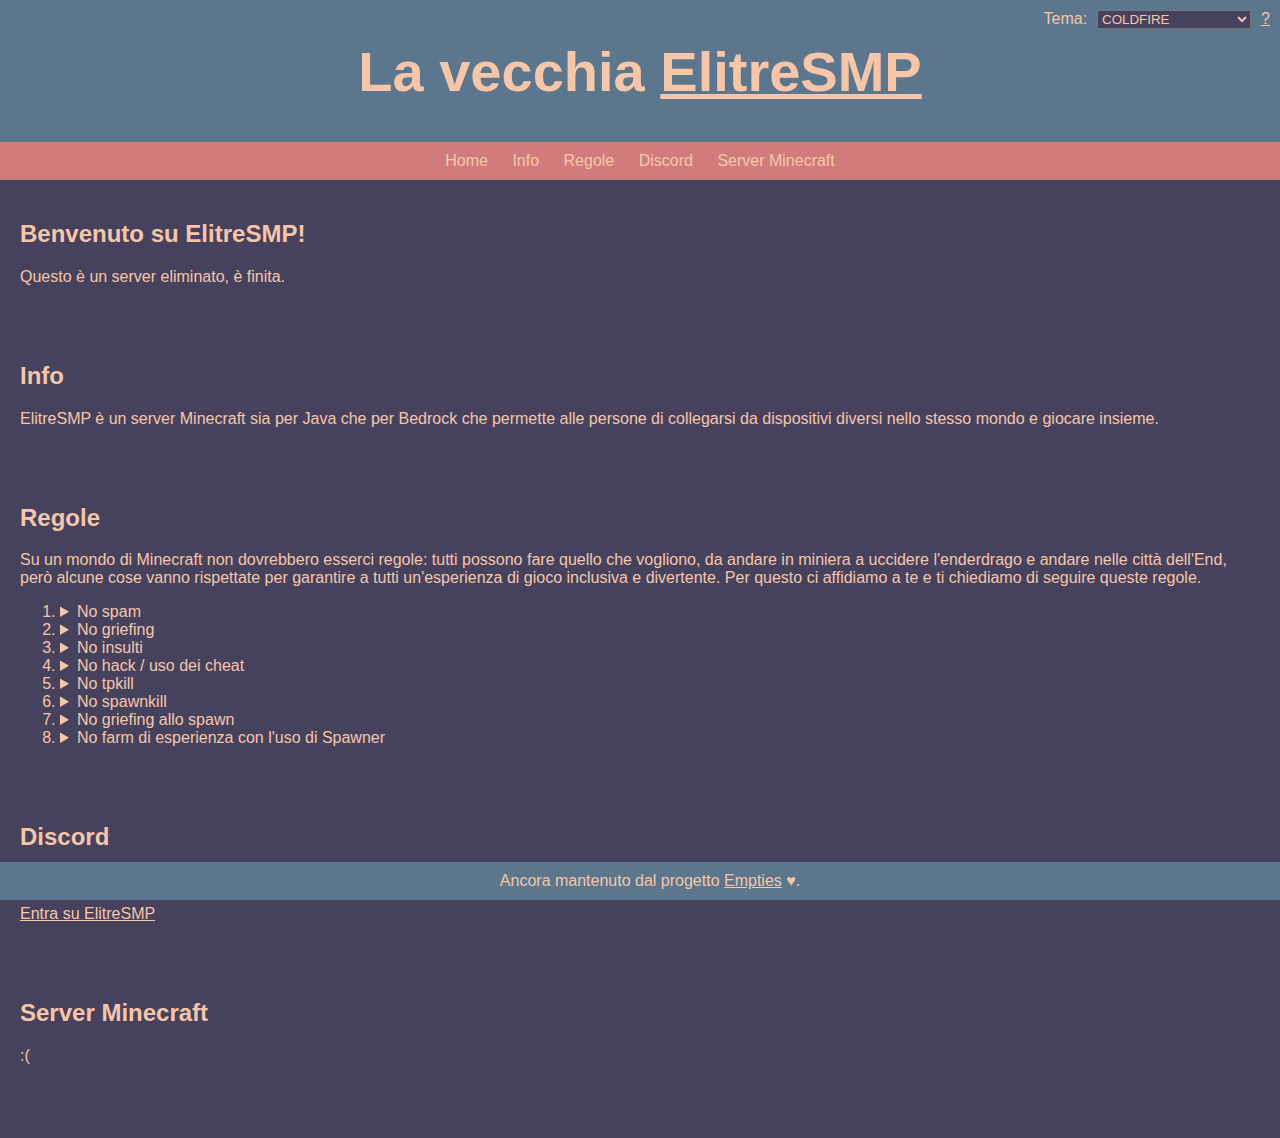
<file: index.html>
<!DOCTYPE html>
<html lang="it" translate="no">
    <head>
        <meta charset="UTF-8">
        <meta name="viewport" content="width=device-width, initial-scale=1.0">
        <!--GOOGLE ADSENSE PART-->
        <meta name="google-adsense-account" content="ca-pub-5863086781668651">
        <script async src="https://pagead2.googlesyndication.com/pagead/js/adsbygoogle.js?client=ca-pub-5863086781668651" crossorigin="anonymous"></script>
        <script async src="https://fundingchoicesmessages.google.com/i/pub-5863086781668651?ers=1" nonce="5CWX3vlUNX9CR1n-uIf3Jw"></script><script nonce="5CWX3vlUNX9CR1n-uIf3Jw">(function() {function signalGooglefcPresent() {if (!window.frames['googlefcPresent']) {if (document.body) {const iframe = document.createElement('iframe'); iframe.style = 'width: 0; height: 0; border: none; z-index: -1000; left: -1000px; top: -1000px;'; iframe.style.display = 'none'; iframe.name = 'googlefcPresent'; document.body.appendChild(iframe);} else {setTimeout(signalGooglefcPresent, 0);}}}signalGooglefcPresent();})();</script>
        <script>
            (function(){'use strict';function aa(a){var b=0;return function(){return b<a.length?{done:!1,value:a[b++]}:{done:!0}}}var ba="function"==typeof Object.defineProperties?Object.defineProperty:function(a,b,c){if(a==Array.prototype||a==Object.prototype)return a;a[b]=c.value;return a};
            function ea(a){a=["object"==typeof globalThis&&globalThis,a,"object"==typeof window&&window,"object"==typeof self&&self,"object"==typeof global&&global];for(var b=0;b<a.length;++b){var c=a[b];if(c&&c.Math==Math)return c}throw Error("Cannot find global object");}var fa=ea(this);function ha(a,b){if(b)a:{var c=fa;a=a.split(".");for(var d=0;d<a.length-1;d++){var e=a[d];if(!(e in c))break a;c=c[e]}a=a[a.length-1];d=c[a];b=b(d);b!=d&&null!=b&&ba(c,a,{configurable:!0,writable:!0,value:b})}}
            var ia="function"==typeof Object.create?Object.create:function(a){function b(){}b.prototype=a;return new b},l;if("function"==typeof Object.setPrototypeOf)l=Object.setPrototypeOf;else{var m;a:{var ja={a:!0},ka={};try{ka.__proto__=ja;m=ka.a;break a}catch(a){}m=!1}l=m?function(a,b){a.__proto__=b;if(a.__proto__!==b)throw new TypeError(a+" is not extensible");return a}:null}var la=l;
            function n(a,b){a.prototype=ia(b.prototype);a.prototype.constructor=a;if(la)la(a,b);else for(var c in b)if("prototype"!=c)if(Object.defineProperties){var d=Object.getOwnPropertyDescriptor(b,c);d&&Object.defineProperty(a,c,d)}else a[c]=b[c];a.A=b.prototype}function ma(){for(var a=Number(this),b=[],c=a;c<arguments.length;c++)b[c-a]=arguments[c];return b}
            var na="function"==typeof Object.assign?Object.assign:function(a,b){for(var c=1;c<arguments.length;c++){var d=arguments[c];if(d)for(var e in d)Object.prototype.hasOwnProperty.call(d,e)&&(a[e]=d[e])}return a};ha("Object.assign",function(a){return a||na});/*
            
             Copyright The Closure Library Authors.
             SPDX-License-Identifier: Apache-2.0
            */
            var p=this||self;function q(a){return a};var t,u;a:{for(var oa=["CLOSURE_FLAGS"],v=p,x=0;x<oa.length;x++)if(v=v[oa[x]],null==v){u=null;break a}u=v}var pa=u&&u[610401301];t=null!=pa?pa:!1;var z,qa=p.navigator;z=qa?qa.userAgentData||null:null;function A(a){return t?z?z.brands.some(function(b){return(b=b.brand)&&-1!=b.indexOf(a)}):!1:!1}function B(a){var b;a:{if(b=p.navigator)if(b=b.userAgent)break a;b=""}return-1!=b.indexOf(a)};function C(){return t?!!z&&0<z.brands.length:!1}function D(){return C()?A("Chromium"):(B("Chrome")||B("CriOS"))&&!(C()?0:B("Edge"))||B("Silk")};var ra=C()?!1:B("Trident")||B("MSIE");!B("Android")||D();D();B("Safari")&&(D()||(C()?0:B("Coast"))||(C()?0:B("Opera"))||(C()?0:B("Edge"))||(C()?A("Microsoft Edge"):B("Edg/"))||C()&&A("Opera"));var sa={},E=null;var ta="undefined"!==typeof Uint8Array,ua=!ra&&"function"===typeof btoa;var F="function"===typeof Symbol&&"symbol"===typeof Symbol()?Symbol():void 0,G=F?function(a,b){a[F]|=b}:function(a,b){void 0!==a.g?a.g|=b:Object.defineProperties(a,{g:{value:b,configurable:!0,writable:!0,enumerable:!1}})};function va(a){var b=H(a);1!==(b&1)&&(Object.isFrozen(a)&&(a=Array.prototype.slice.call(a)),I(a,b|1))}
            var H=F?function(a){return a[F]|0}:function(a){return a.g|0},J=F?function(a){return a[F]}:function(a){return a.g},I=F?function(a,b){a[F]=b}:function(a,b){void 0!==a.g?a.g=b:Object.defineProperties(a,{g:{value:b,configurable:!0,writable:!0,enumerable:!1}})};function wa(){var a=[];G(a,1);return a}function xa(a,b){I(b,(a|0)&-99)}function K(a,b){I(b,(a|34)&-73)}function L(a){a=a>>11&1023;return 0===a?536870912:a};var M={};function N(a){return null!==a&&"object"===typeof a&&!Array.isArray(a)&&a.constructor===Object}var O,ya=[];I(ya,39);O=Object.freeze(ya);var P;function Q(a,b){P=b;a=new a(b);P=void 0;return a}
            function R(a,b,c){null==a&&(a=P);P=void 0;if(null==a){var d=96;c?(a=[c],d|=512):a=[];b&&(d=d&-2095105|(b&1023)<<11)}else{if(!Array.isArray(a))throw Error();d=H(a);if(d&64)return a;d|=64;if(c&&(d|=512,c!==a[0]))throw Error();a:{c=a;var e=c.length;if(e){var f=e-1,g=c[f];if(N(g)){d|=256;b=(d>>9&1)-1;e=f-b;1024<=e&&(za(c,b,g),e=1023);d=d&-2095105|(e&1023)<<11;break a}}b&&(g=(d>>9&1)-1,b=Math.max(b,e-g),1024<b&&(za(c,g,{}),d|=256,b=1023),d=d&-2095105|(b&1023)<<11)}}I(a,d);return a}
            function za(a,b,c){for(var d=1023+b,e=a.length,f=d;f<e;f++){var g=a[f];null!=g&&g!==c&&(c[f-b]=g)}a.length=d+1;a[d]=c};function Aa(a){switch(typeof a){case "number":return isFinite(a)?a:String(a);case "boolean":return a?1:0;case "object":if(a&&!Array.isArray(a)&&ta&&null!=a&&a instanceof Uint8Array){if(ua){for(var b="",c=0,d=a.length-10240;c<d;)b+=String.fromCharCode.apply(null,a.subarray(c,c+=10240));b+=String.fromCharCode.apply(null,c?a.subarray(c):a);a=btoa(b)}else{void 0===b&&(b=0);if(!E){E={};c="ABCDEFGHIJKLMNOPQRSTUVWXYZabcdefghijklmnopqrstuvwxyz0123456789".split("");d=["+/=","+/","-_=","-_.","-_"];for(var e=
            0;5>e;e++){var f=c.concat(d[e].split(""));sa[e]=f;for(var g=0;g<f.length;g++){var h=f[g];void 0===E[h]&&(E[h]=g)}}}b=sa[b];c=Array(Math.floor(a.length/3));d=b[64]||"";for(e=f=0;f<a.length-2;f+=3){var k=a[f],w=a[f+1];h=a[f+2];g=b[k>>2];k=b[(k&3)<<4|w>>4];w=b[(w&15)<<2|h>>6];h=b[h&63];c[e++]=g+k+w+h}g=0;h=d;switch(a.length-f){case 2:g=a[f+1],h=b[(g&15)<<2]||d;case 1:a=a[f],c[e]=b[a>>2]+b[(a&3)<<4|g>>4]+h+d}a=c.join("")}return a}}return a};function Ba(a,b,c){a=Array.prototype.slice.call(a);var d=a.length,e=b&256?a[d-1]:void 0;d+=e?-1:0;for(b=b&512?1:0;b<d;b++)a[b]=c(a[b]);if(e){b=a[b]={};for(var f in e)Object.prototype.hasOwnProperty.call(e,f)&&(b[f]=c(e[f]))}return a}function Da(a,b,c,d,e,f){if(null!=a){if(Array.isArray(a))a=e&&0==a.length&&H(a)&1?void 0:f&&H(a)&2?a:Ea(a,b,c,void 0!==d,e,f);else if(N(a)){var g={},h;for(h in a)Object.prototype.hasOwnProperty.call(a,h)&&(g[h]=Da(a[h],b,c,d,e,f));a=g}else a=b(a,d);return a}}
            function Ea(a,b,c,d,e,f){var g=d||c?H(a):0;d=d?!!(g&32):void 0;a=Array.prototype.slice.call(a);for(var h=0;h<a.length;h++)a[h]=Da(a[h],b,c,d,e,f);c&&c(g,a);return a}function Fa(a){return a.s===M?a.toJSON():Aa(a)};function Ga(a,b,c){c=void 0===c?K:c;if(null!=a){if(ta&&a instanceof Uint8Array)return b?a:new Uint8Array(a);if(Array.isArray(a)){var d=H(a);if(d&2)return a;if(b&&!(d&64)&&(d&32||0===d))return I(a,d|34),a;a=Ea(a,Ga,d&4?K:c,!0,!1,!0);b=H(a);b&4&&b&2&&Object.freeze(a);return a}a.s===M&&(b=a.h,c=J(b),a=c&2?a:Q(a.constructor,Ha(b,c,!0)));return a}}function Ha(a,b,c){var d=c||b&2?K:xa,e=!!(b&32);a=Ba(a,b,function(f){return Ga(f,e,d)});G(a,32|(c?2:0));return a};function Ia(a,b){a=a.h;return Ja(a,J(a),b)}function Ja(a,b,c,d){if(-1===c)return null;if(c>=L(b)){if(b&256)return a[a.length-1][c]}else{var e=a.length;if(d&&b&256&&(d=a[e-1][c],null!=d))return d;b=c+((b>>9&1)-1);if(b<e)return a[b]}}function Ka(a,b,c,d,e){var f=L(b);if(c>=f||e){e=b;if(b&256)f=a[a.length-1];else{if(null==d)return;f=a[f+((b>>9&1)-1)]={};e|=256}f[c]=d;e&=-1025;e!==b&&I(a,e)}else a[c+((b>>9&1)-1)]=d,b&256&&(d=a[a.length-1],c in d&&delete d[c]),b&1024&&I(a,b&-1025)}
            function La(a,b){var c=Ma;var d=void 0===d?!1:d;var e=a.h;var f=J(e),g=Ja(e,f,b,d);var h=!1;if(null==g||"object"!==typeof g||(h=Array.isArray(g))||g.s!==M)if(h){var k=h=H(g);0===k&&(k|=f&32);k|=f&2;k!==h&&I(g,k);c=new c(g)}else c=void 0;else c=g;c!==g&&null!=c&&Ka(e,f,b,c,d);e=c;if(null==e)return e;a=a.h;f=J(a);f&2||(g=e,c=g.h,h=J(c),g=h&2?Q(g.constructor,Ha(c,h,!1)):g,g!==e&&(e=g,Ka(a,f,b,e,d)));return e}function Na(a,b){a=Ia(a,b);return null==a||"string"===typeof a?a:void 0}
            function Oa(a,b){a=Ia(a,b);return null!=a?a:0}function S(a,b){a=Na(a,b);return null!=a?a:""};function T(a,b,c){this.h=R(a,b,c)}T.prototype.toJSON=function(){var a=Ea(this.h,Fa,void 0,void 0,!1,!1);return Pa(this,a,!0)};T.prototype.s=M;T.prototype.toString=function(){return Pa(this,this.h,!1).toString()};
            function Pa(a,b,c){var d=a.constructor.v,e=L(J(c?a.h:b)),f=!1;if(d){if(!c){b=Array.prototype.slice.call(b);var g;if(b.length&&N(g=b[b.length-1]))for(f=0;f<d.length;f++)if(d[f]>=e){Object.assign(b[b.length-1]={},g);break}f=!0}e=b;c=!c;g=J(a.h);a=L(g);g=(g>>9&1)-1;for(var h,k,w=0;w<d.length;w++)if(k=d[w],k<a){k+=g;var r=e[k];null==r?e[k]=c?O:wa():c&&r!==O&&va(r)}else h||(r=void 0,e.length&&N(r=e[e.length-1])?h=r:e.push(h={})),r=h[k],null==h[k]?h[k]=c?O:wa():c&&r!==O&&va(r)}d=b.length;if(!d)return b;
            var Ca;if(N(h=b[d-1])){a:{var y=h;e={};c=!1;for(var ca in y)Object.prototype.hasOwnProperty.call(y,ca)&&(a=y[ca],Array.isArray(a)&&a!=a&&(c=!0),null!=a?e[ca]=a:c=!0);if(c){for(var rb in e){y=e;break a}y=null}}y!=h&&(Ca=!0);d--}for(;0<d;d--){h=b[d-1];if(null!=h)break;var cb=!0}if(!Ca&&!cb)return b;var da;f?da=b:da=Array.prototype.slice.call(b,0,d);b=da;f&&(b.length=d);y&&b.push(y);return b};function Qa(a){return function(b){if(null==b||""==b)b=new a;else{b=JSON.parse(b);if(!Array.isArray(b))throw Error(void 0);G(b,32);b=Q(a,b)}return b}};function Ra(a){this.h=R(a)}n(Ra,T);var Sa=Qa(Ra);var U;function V(a){this.g=a}V.prototype.toString=function(){return this.g+""};var Ta={};function Ua(){return Math.floor(2147483648*Math.random()).toString(36)+Math.abs(Math.floor(2147483648*Math.random())^Date.now()).toString(36)};function Va(a,b){b=String(b);"application/xhtml+xml"===a.contentType&&(b=b.toLowerCase());return a.createElement(b)}function Wa(a){this.g=a||p.document||document}Wa.prototype.appendChild=function(a,b){a.appendChild(b)};/*
            
             SPDX-License-Identifier: Apache-2.0
            */
            function Xa(a,b){a.src=b instanceof V&&b.constructor===V?b.g:"type_error:TrustedResourceUrl";var c,d;(c=(b=null==(d=(c=(a.ownerDocument&&a.ownerDocument.defaultView||window).document).querySelector)?void 0:d.call(c,"script[nonce]"))?b.nonce||b.getAttribute("nonce")||"":"")&&a.setAttribute("nonce",c)};function Ya(a){a=void 0===a?document:a;return a.createElement("script")};function Za(a,b,c,d,e,f){try{var g=a.g,h=Ya(g);h.async=!0;Xa(h,b);g.head.appendChild(h);h.addEventListener("load",function(){e();d&&g.head.removeChild(h)});h.addEventListener("error",function(){0<c?Za(a,b,c-1,d,e,f):(d&&g.head.removeChild(h),f())})}catch(k){f()}};var $a=p.atob("aHR0cHM6Ly93d3cuZ3N0YXRpYy5jb20vaW1hZ2VzL2ljb25zL21hdGVyaWFsL3N5c3RlbS8xeC93YXJuaW5nX2FtYmVyXzI0ZHAucG5n"),ab=p.atob("WW91IGFyZSBzZWVpbmcgdGhpcyBtZXNzYWdlIGJlY2F1c2UgYWQgb3Igc2NyaXB0IGJsb2NraW5nIHNvZnR3YXJlIGlzIGludGVyZmVyaW5nIHdpdGggdGhpcyBwYWdlLg=="),bb=p.atob("RGlzYWJsZSBhbnkgYWQgb3Igc2NyaXB0IGJsb2NraW5nIHNvZnR3YXJlLCB0aGVuIHJlbG9hZCB0aGlzIHBhZ2Uu");function db(a,b,c){this.i=a;this.l=new Wa(this.i);this.g=null;this.j=[];this.m=!1;this.u=b;this.o=c}
            function eb(a){if(a.i.body&&!a.m){var b=function(){fb(a);p.setTimeout(function(){return gb(a,3)},50)};Za(a.l,a.u,2,!0,function(){p[a.o]||b()},b);a.m=!0}}
            function fb(a){for(var b=W(1,5),c=0;c<b;c++){var d=X(a);a.i.body.appendChild(d);a.j.push(d)}b=X(a);b.style.bottom="0";b.style.left="0";b.style.position="fixed";b.style.width=W(100,110).toString()+"%";b.style.zIndex=W(2147483544,2147483644).toString();b.style["background-color"]=hb(249,259,242,252,219,229);b.style["box-shadow"]="0 0 12px #888";b.style.color=hb(0,10,0,10,0,10);b.style.display="flex";b.style["justify-content"]="center";b.style["font-family"]="Roboto, Arial";c=X(a);c.style.width=W(80,
            85).toString()+"%";c.style.maxWidth=W(750,775).toString()+"px";c.style.margin="24px";c.style.display="flex";c.style["align-items"]="flex-start";c.style["justify-content"]="center";d=Va(a.l.g,"IMG");d.className=Ua();d.src=$a;d.alt="Warning icon";d.style.height="24px";d.style.width="24px";d.style["padding-right"]="16px";var e=X(a),f=X(a);f.style["font-weight"]="bold";f.textContent=ab;var g=X(a);g.textContent=bb;Y(a,e,f);Y(a,e,g);Y(a,c,d);Y(a,c,e);Y(a,b,c);a.g=b;a.i.body.appendChild(a.g);b=W(1,5);for(c=
            0;c<b;c++)d=X(a),a.i.body.appendChild(d),a.j.push(d)}function Y(a,b,c){for(var d=W(1,5),e=0;e<d;e++){var f=X(a);b.appendChild(f)}b.appendChild(c);c=W(1,5);for(d=0;d<c;d++)e=X(a),b.appendChild(e)}function W(a,b){return Math.floor(a+Math.random()*(b-a))}function hb(a,b,c,d,e,f){return"rgb("+W(Math.max(a,0),Math.min(b,255)).toString()+","+W(Math.max(c,0),Math.min(d,255)).toString()+","+W(Math.max(e,0),Math.min(f,255)).toString()+")"}function X(a){a=Va(a.l.g,"DIV");a.className=Ua();return a}
            function gb(a,b){0>=b||null!=a.g&&0!=a.g.offsetHeight&&0!=a.g.offsetWidth||(ib(a),fb(a),p.setTimeout(function(){return gb(a,b-1)},50))}
            function ib(a){var b=a.j;var c="undefined"!=typeof Symbol&&Symbol.iterator&&b[Symbol.iterator];if(c)b=c.call(b);else if("number"==typeof b.length)b={next:aa(b)};else throw Error(String(b)+" is not an iterable or ArrayLike");for(c=b.next();!c.done;c=b.next())(c=c.value)&&c.parentNode&&c.parentNode.removeChild(c);a.j=[];(b=a.g)&&b.parentNode&&b.parentNode.removeChild(b);a.g=null};function jb(a,b,c,d,e){function f(k){document.body?g(document.body):0<k?p.setTimeout(function(){f(k-1)},e):b()}function g(k){k.appendChild(h);p.setTimeout(function(){h?(0!==h.offsetHeight&&0!==h.offsetWidth?b():a(),h.parentNode&&h.parentNode.removeChild(h)):a()},d)}var h=kb(c);f(3)}function kb(a){var b=document.createElement("div");b.className=a;b.style.width="1px";b.style.height="1px";b.style.position="absolute";b.style.left="-10000px";b.style.top="-10000px";b.style.zIndex="-10000";return b};function Ma(a){this.h=R(a)}n(Ma,T);function lb(a){this.h=R(a)}n(lb,T);var mb=Qa(lb);function nb(a){a=Na(a,4)||"";if(void 0===U){var b=null;var c=p.trustedTypes;if(c&&c.createPolicy){try{b=c.createPolicy("goog#html",{createHTML:q,createScript:q,createScriptURL:q})}catch(d){p.console&&p.console.error(d.message)}U=b}else U=b}a=(b=U)?b.createScriptURL(a):a;return new V(a,Ta)};function ob(a,b){this.m=a;this.o=new Wa(a.document);this.g=b;this.j=S(this.g,1);this.u=nb(La(this.g,2));this.i=!1;b=nb(La(this.g,13));this.l=new db(a.document,b,S(this.g,12))}ob.prototype.start=function(){pb(this)};
            function pb(a){qb(a);Za(a.o,a.u,3,!1,function(){a:{var b=a.j;var c=p.btoa(b);if(c=p[c]){try{var d=Sa(p.atob(c))}catch(e){b=!1;break a}b=b===Na(d,1)}else b=!1}b?Z(a,S(a.g,14)):(Z(a,S(a.g,8)),eb(a.l))},function(){jb(function(){Z(a,S(a.g,7));eb(a.l)},function(){return Z(a,S(a.g,6))},S(a.g,9),Oa(a.g,10),Oa(a.g,11))})}function Z(a,b){a.i||(a.i=!0,a=new a.m.XMLHttpRequest,a.open("GET",b,!0),a.send())}function qb(a){var b=p.btoa(a.j);a.m[b]&&Z(a,S(a.g,5))};(function(a,b){p[a]=function(){var c=ma.apply(0,arguments);p[a]=function(){};b.apply(null,c)}})("__h82AlnkH6D91__",function(a){"function"===typeof window.atob&&(new ob(window,mb(window.atob(a)))).start()});}).call(this);
            
            window.__h82AlnkH6D91__("[base64]/[base64]/[base64]/[base64]");
        </script>
        <!--END OF GOOGLE ADSENSE PART-->
        <title>ElitreSMP</title>
        <style>
            body {
                font-family: Arial, sans-serif;
                margin: 0;
                padding: 0;
                background-color: #46425e;
                color: #f6c6a8;
                transition: background-color 0.5s, color 0.5s;
            }
    
            header {
                background-color: #5b768d;
                color: #f6c6a8;
                padding: 1px;
                text-align: center;
                transition: background-color 0.5s, color 0.5s;
            }

            header h1 {
                font-size: 56px;
            }

            header h1 a {
                color: inherit;
            }

            separator {
                padding: 20px;
            }
    
            nav {
                background-color: #d17c7c;
                color: #f6c6a8;
                padding: 10px;
                text-align: center;
                transition: background-color 0.5s, color 0.5s;
                position: sticky;
                top: 0;
            }
    
            nav a {
                color: inherit;
                text-decoration: none;
                margin: 0 10px;
            }
    
            section {
                padding: 20px;
            }

            section a {
                color: inherit;
            }
    
            footer {
                background-color: #5b768d;
                color: #f6c6a8;
                padding: 10px;
                text-align: center;
                position: fixed;
                bottom: 0;
                width: 100%;
                transition: background-color 0.5s, color 0.5s;
            }

            footer a {
                color: inherit;
            }
    
            /* Theme Selector */
            .theme-selector {
                position: absolute;
                top: 10px;
                right: 10px;
                display: flex;
                gap: 10px;
            }
    
            .theme-selector label {
                cursor: text;
            }
            
            .theme-selector select {
                color: #f6c6a8;
                background-color: #46425e;
            }

            .theme-selector label a {
                color: inherit;
            }
        </style>
        <script>
            // Theme Selector Script
            function changeTheme(theme) {
                const body = document.body;
                const header = document.querySelector('header');
                const nav = document.querySelector('nav');
                const footer = document.querySelector('footer');
                const themeselect = document.getElementById('theme');

                const themes = {
                    "COLDFIRE": ['#46425e', '#5b768d', '#d17c7c', '#f6c6a8'],
                    "FIERY PLAGUE": ['#1a2129', '#312137', '#512839', '#713141'],
                    "VELVET CHERRY": ['#2d162c', '#412752', '#683a68', '#9775a6'],
                    "GOLD": ['#210b1b', '#4d222c', '#9d654c', '#cfab51'],
                    "HEART4": ['#3e2653', '#a64777', '#ff4589', '#ebe5ce'],
                    "NYMPH GB": ['#2c2137', '#446176', '#3fac95', '#a1ef8c'],
                    "BLK AQU4": ['#002b59', '#005f8c', '#00b9be', '#9ff4e5'],
                    "ALTO CONTRASTO 1": ['#000000', '#000000', '#000000', '#ffffff'],
                    "ALTO CONTRASTO 2": ['#ffffff', '#ffffff', '#ffffff', '#000000'],
                    "SLURRY": ['#00303b', '#4e494c', '#d4984a', '#ffffc7'],
                    "BLOOD CROW": ['#190000', '#560909', '#ad2020', '#f2e6e6'],
                    "AUTUMN CHILL": ['#dad3af', '#d58863', '#c23a73', '#2c1e74'],
                    "EN4": ['#fbf7f3', '#e5b083', '#426e5d', '#20283d']
                };

                body.style.backgroundColor = themes[theme][0];
                body.style.color = themes[theme][3];
                header.style.backgroundColor = themes[theme][1];
                header.style.color = themes[theme][3];
                nav.style.backgroundColor = themes[theme][2];
                nav.style.color = themes[theme][3]
                footer.style.backgroundColor = themes[theme][1];
                footer.style.color = themes[theme][3];
                themeselect.style.backgroundColor = themes[theme][0]
                themeselect.style.color = themes[theme][3]

                // Save the selected theme to localStorage
            localStorage.setItem('selectedTheme', theme);
            };

            // Check for a saved theme and apply it
            document.addEventListener('DOMContentLoaded', function() {
                const savedTheme = localStorage.getItem('selectedTheme');
                const selectTheme = document.getElementById('theme')
                if (savedTheme) {
                    selectTheme.value = savedTheme
                    changeTheme(savedTheme);
                } else {
                    changeTheme('COLDFIRE')
                }
            });
        </script>
    </head>
    <body>
        <div class="theme-selector">
            <label for="theme">Tema:</label>
            <select id="theme" onchange="changeTheme(this.value)" selected="COLDFIRE">
                <option value="COLDFIRE">COLDFIRE</option>
                <option value="FIERY PLAGUE">FIERY PLAGUE</option>
                <option value="VELVET CHERRY">VELVET CHERRY</option>
                <option value="GOLD">GOLD</option>
                <option value="HEART4">HEART4</option>
                <option value="NYMPH GB">NYMPH GB</option>
                <option value="BLK AQU4">BLK AQU4</option>
                <option value="ALTO CONTRASTO 1">ALTO CONTRASTO 1</option>
                <option value="ALTO CONTRASTO 2">ALTO CONTRASTO 2</option>
                <option value="SLURRY">SLURRY</option>
                <option value="BLOOD CROW">BLOOD CROW</option>
                <option value="AUTUMN CHILL">AUTUMN CHILL</option>
                <option value="EN4">EN4</option>
            </select>
            <label><a href="/temi">?</a></label>
        </div>

        <header>
            <h1>La vecchia <a href="/">ElitreSMP</a></h1>
        </header>

        <nav>
            <a href="#home">Home</a>
            <a href="#info">Info</a>
            <a href="#regole">Regole</a>
            <a href="#discord">Discord</a>
            <a href="#server">Server Minecraft</a>
        </nav>

        <section id="home">
            <h2>Benvenuto su ElitreSMP!</h2>
            <p>Questo è un server eliminato, è finita.</p>
        </section>

        <section id="info">
            <h2>Info</h2>
            <p>ElitreSMP è un server Minecraft sia per Java che per Bedrock che permette alle persone di collegarsi da dispositivi diversi nello stesso mondo e giocare insieme.</p>
        </section>

        <section id="regole">
            <h2>Regole</h2>
            <p>
                Su un mondo di Minecraft non dovrebbero esserci regole: tutti possono fare quello che vogliono, da andare in miniera a uccidere l'enderdrago e andare nelle città dell'End, però alcune cose vanno rispettate per garantire a tutti un'esperienza di gioco inclusiva e divertente. Per questo ci affidiamo a te e ti chiediamo di seguire queste regole.
                <ol>
                    <li><details>
                        <summary>No spam</summary>
                        <p>Spammare significa scrivere velocemente molti messaggi che vanno a intasare la chat e non permettono agli altri giocatori di comunicare tra loro.</p>
                    </details></li>
                    <li><details>
                        <summary>No griefing</summary>
                        <p>Griffare è il concetto di dare fastidio agli altri giocatori rompendo le loro costruzioni e / o distruggere i loro oggetti.</p>
                    </details></li>
                    <li><details>
                        <summary>No insulti</summary>
                        <p>Insultare significa arrecare danno agli altri giocatori verbalmente con l'uso della chat di Minecraft o qualsiasi altra forma di comunicazione (nomi degli oggetti, cartelli eccetera).</p>
                    </details></li>
                    <li><details>
                        <summary>No hack / uso dei cheat</summary>
                        <p>Hackerare in questo caso significa usare dei client non ufficiali Mojang per avere vantaggi che gli altri giocatori non hanno, ad esempio volare o essere invincibili.</p>
                    </details></li>
                    <li><details>
                        <summary>No tpkill</summary>
                        <p>Tpkillare significa abusare del teletrasporto per portare i giocatori alla morte, nella maggior parte dei casi per appropriarsi degli oggetti che aveva quella persona.</p>
                    </details></li>
                    <li><details>
                        <summary>No spawnkill</summary>
                        <p>Spawnkillare significa rimanere nel punto in cui i giocatori riappaiono quando muoiono per ucciderli appena compaiono.</p>
                    </details></li>
                    <li><details>
                        <summary class="rules_permaban">No griefing allo spawn</summary>
                        <p>Griffare allo spawn significa distruggere la zona dove si trova l'introduzione al server con i comandi base e la guida per i nuovi giocatori.</p>
                    </details></li>
                    <li><details>
                        <summary class="rules_permaban">No farm di esperienza con l'uso di Spawner</summary>
                        <p>Farmare esperienza (ottenere esperienza in modo semi-automatico o automatico) è consentito solo se non si fa uso di Spawner di alcun tipo.</p>
                    </details></li>
                </ol>
            </p>
        </section>

        <section id="discord">
            <h2>Discord</h2>
            <p>Entra nella community Discord ufficiale di ElitreSMP, dove troverai aggiornamenti e comunicazioni che riguardano il server.</p>
            <p><a href="https://discord.gg/FFYytVw3u3">Entra su ElitreSMP</a></p>
        </section>

        <section id="server">
            <h2>Server Minecraft</h1>
            <p>:(</p>
        </section>

        <separator></separator>

        <footer>
            Ancora mantenuto dal progetto <a href="https://www.empties.it">Empties</a> &hearts;.
        </footer>

    </body>
</html>
</file>
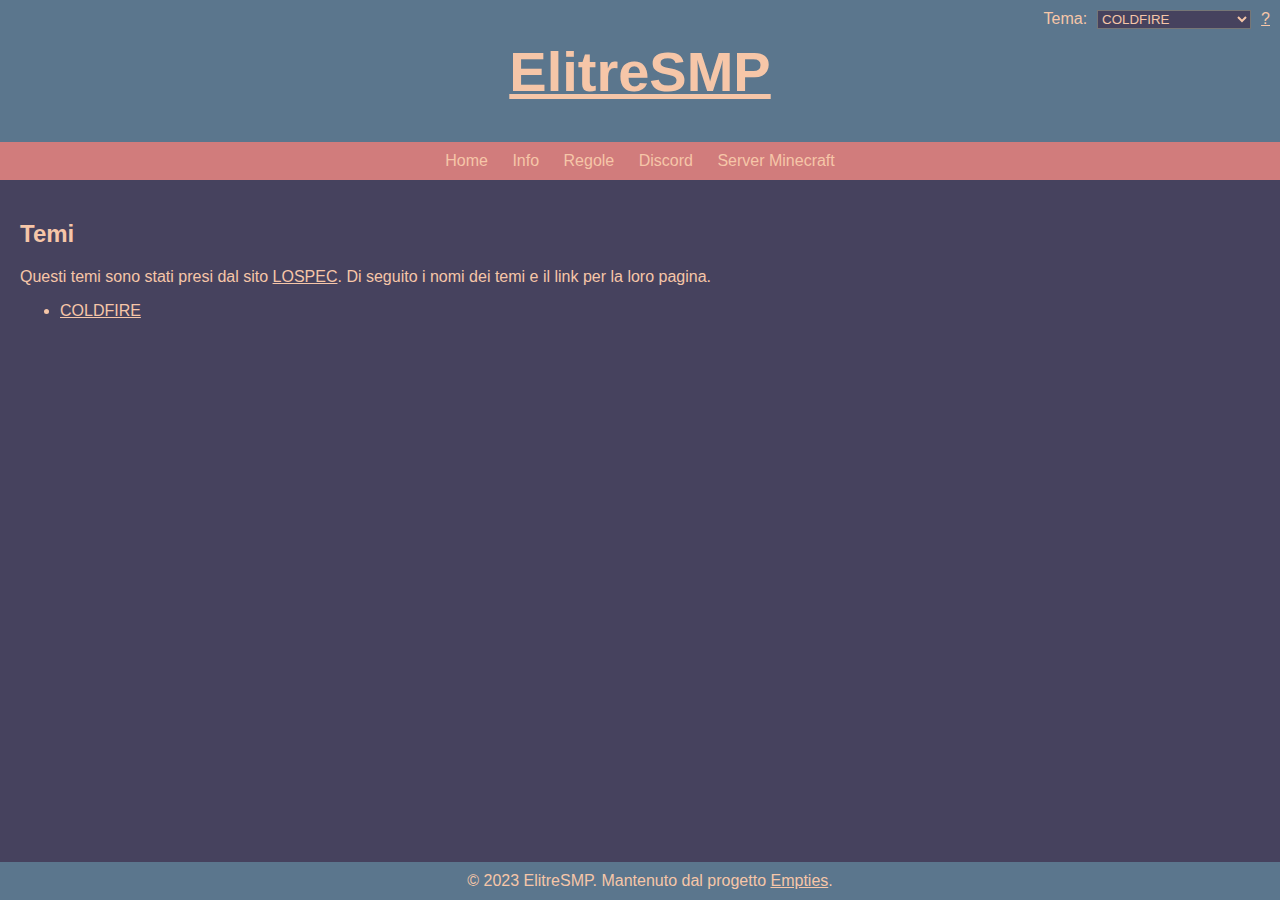
<file: temi/index.html>
<!DOCTYPE html>
<html lang="it" translate="no">
    <head>
        <meta charset="UTF-8">
        <meta name="viewport" content="width=device-width, initial-scale=1.0">
        <!--GOOGLE ADSENSE PART-->
        <meta name="google-adsense-account" content="ca-pub-5863086781668651">
        <script async src="https://pagead2.googlesyndication.com/pagead/js/adsbygoogle.js?client=ca-pub-5863086781668651" crossorigin="anonymous"></script>
        <script async src="https://fundingchoicesmessages.google.com/i/pub-5863086781668651?ers=1" nonce="5CWX3vlUNX9CR1n-uIf3Jw"></script><script nonce="5CWX3vlUNX9CR1n-uIf3Jw">(function() {function signalGooglefcPresent() {if (!window.frames['googlefcPresent']) {if (document.body) {const iframe = document.createElement('iframe'); iframe.style = 'width: 0; height: 0; border: none; z-index: -1000; left: -1000px; top: -1000px;'; iframe.style.display = 'none'; iframe.name = 'googlefcPresent'; document.body.appendChild(iframe);} else {setTimeout(signalGooglefcPresent, 0);}}}signalGooglefcPresent();})();</script>
        <script>
            (function(){'use strict';function aa(a){var b=0;return function(){return b<a.length?{done:!1,value:a[b++]}:{done:!0}}}var ba="function"==typeof Object.defineProperties?Object.defineProperty:function(a,b,c){if(a==Array.prototype||a==Object.prototype)return a;a[b]=c.value;return a};
            function ea(a){a=["object"==typeof globalThis&&globalThis,a,"object"==typeof window&&window,"object"==typeof self&&self,"object"==typeof global&&global];for(var b=0;b<a.length;++b){var c=a[b];if(c&&c.Math==Math)return c}throw Error("Cannot find global object");}var fa=ea(this);function ha(a,b){if(b)a:{var c=fa;a=a.split(".");for(var d=0;d<a.length-1;d++){var e=a[d];if(!(e in c))break a;c=c[e]}a=a[a.length-1];d=c[a];b=b(d);b!=d&&null!=b&&ba(c,a,{configurable:!0,writable:!0,value:b})}}
            var ia="function"==typeof Object.create?Object.create:function(a){function b(){}b.prototype=a;return new b},l;if("function"==typeof Object.setPrototypeOf)l=Object.setPrototypeOf;else{var m;a:{var ja={a:!0},ka={};try{ka.__proto__=ja;m=ka.a;break a}catch(a){}m=!1}l=m?function(a,b){a.__proto__=b;if(a.__proto__!==b)throw new TypeError(a+" is not extensible");return a}:null}var la=l;
            function n(a,b){a.prototype=ia(b.prototype);a.prototype.constructor=a;if(la)la(a,b);else for(var c in b)if("prototype"!=c)if(Object.defineProperties){var d=Object.getOwnPropertyDescriptor(b,c);d&&Object.defineProperty(a,c,d)}else a[c]=b[c];a.A=b.prototype}function ma(){for(var a=Number(this),b=[],c=a;c<arguments.length;c++)b[c-a]=arguments[c];return b}
            var na="function"==typeof Object.assign?Object.assign:function(a,b){for(var c=1;c<arguments.length;c++){var d=arguments[c];if(d)for(var e in d)Object.prototype.hasOwnProperty.call(d,e)&&(a[e]=d[e])}return a};ha("Object.assign",function(a){return a||na});/*
            
             Copyright The Closure Library Authors.
             SPDX-License-Identifier: Apache-2.0
            */
            var p=this||self;function q(a){return a};var t,u;a:{for(var oa=["CLOSURE_FLAGS"],v=p,x=0;x<oa.length;x++)if(v=v[oa[x]],null==v){u=null;break a}u=v}var pa=u&&u[610401301];t=null!=pa?pa:!1;var z,qa=p.navigator;z=qa?qa.userAgentData||null:null;function A(a){return t?z?z.brands.some(function(b){return(b=b.brand)&&-1!=b.indexOf(a)}):!1:!1}function B(a){var b;a:{if(b=p.navigator)if(b=b.userAgent)break a;b=""}return-1!=b.indexOf(a)};function C(){return t?!!z&&0<z.brands.length:!1}function D(){return C()?A("Chromium"):(B("Chrome")||B("CriOS"))&&!(C()?0:B("Edge"))||B("Silk")};var ra=C()?!1:B("Trident")||B("MSIE");!B("Android")||D();D();B("Safari")&&(D()||(C()?0:B("Coast"))||(C()?0:B("Opera"))||(C()?0:B("Edge"))||(C()?A("Microsoft Edge"):B("Edg/"))||C()&&A("Opera"));var sa={},E=null;var ta="undefined"!==typeof Uint8Array,ua=!ra&&"function"===typeof btoa;var F="function"===typeof Symbol&&"symbol"===typeof Symbol()?Symbol():void 0,G=F?function(a,b){a[F]|=b}:function(a,b){void 0!==a.g?a.g|=b:Object.defineProperties(a,{g:{value:b,configurable:!0,writable:!0,enumerable:!1}})};function va(a){var b=H(a);1!==(b&1)&&(Object.isFrozen(a)&&(a=Array.prototype.slice.call(a)),I(a,b|1))}
            var H=F?function(a){return a[F]|0}:function(a){return a.g|0},J=F?function(a){return a[F]}:function(a){return a.g},I=F?function(a,b){a[F]=b}:function(a,b){void 0!==a.g?a.g=b:Object.defineProperties(a,{g:{value:b,configurable:!0,writable:!0,enumerable:!1}})};function wa(){var a=[];G(a,1);return a}function xa(a,b){I(b,(a|0)&-99)}function K(a,b){I(b,(a|34)&-73)}function L(a){a=a>>11&1023;return 0===a?536870912:a};var M={};function N(a){return null!==a&&"object"===typeof a&&!Array.isArray(a)&&a.constructor===Object}var O,ya=[];I(ya,39);O=Object.freeze(ya);var P;function Q(a,b){P=b;a=new a(b);P=void 0;return a}
            function R(a,b,c){null==a&&(a=P);P=void 0;if(null==a){var d=96;c?(a=[c],d|=512):a=[];b&&(d=d&-2095105|(b&1023)<<11)}else{if(!Array.isArray(a))throw Error();d=H(a);if(d&64)return a;d|=64;if(c&&(d|=512,c!==a[0]))throw Error();a:{c=a;var e=c.length;if(e){var f=e-1,g=c[f];if(N(g)){d|=256;b=(d>>9&1)-1;e=f-b;1024<=e&&(za(c,b,g),e=1023);d=d&-2095105|(e&1023)<<11;break a}}b&&(g=(d>>9&1)-1,b=Math.max(b,e-g),1024<b&&(za(c,g,{}),d|=256,b=1023),d=d&-2095105|(b&1023)<<11)}}I(a,d);return a}
            function za(a,b,c){for(var d=1023+b,e=a.length,f=d;f<e;f++){var g=a[f];null!=g&&g!==c&&(c[f-b]=g)}a.length=d+1;a[d]=c};function Aa(a){switch(typeof a){case "number":return isFinite(a)?a:String(a);case "boolean":return a?1:0;case "object":if(a&&!Array.isArray(a)&&ta&&null!=a&&a instanceof Uint8Array){if(ua){for(var b="",c=0,d=a.length-10240;c<d;)b+=String.fromCharCode.apply(null,a.subarray(c,c+=10240));b+=String.fromCharCode.apply(null,c?a.subarray(c):a);a=btoa(b)}else{void 0===b&&(b=0);if(!E){E={};c="ABCDEFGHIJKLMNOPQRSTUVWXYZabcdefghijklmnopqrstuvwxyz0123456789".split("");d=["+/=","+/","-_=","-_.","-_"];for(var e=
            0;5>e;e++){var f=c.concat(d[e].split(""));sa[e]=f;for(var g=0;g<f.length;g++){var h=f[g];void 0===E[h]&&(E[h]=g)}}}b=sa[b];c=Array(Math.floor(a.length/3));d=b[64]||"";for(e=f=0;f<a.length-2;f+=3){var k=a[f],w=a[f+1];h=a[f+2];g=b[k>>2];k=b[(k&3)<<4|w>>4];w=b[(w&15)<<2|h>>6];h=b[h&63];c[e++]=g+k+w+h}g=0;h=d;switch(a.length-f){case 2:g=a[f+1],h=b[(g&15)<<2]||d;case 1:a=a[f],c[e]=b[a>>2]+b[(a&3)<<4|g>>4]+h+d}a=c.join("")}return a}}return a};function Ba(a,b,c){a=Array.prototype.slice.call(a);var d=a.length,e=b&256?a[d-1]:void 0;d+=e?-1:0;for(b=b&512?1:0;b<d;b++)a[b]=c(a[b]);if(e){b=a[b]={};for(var f in e)Object.prototype.hasOwnProperty.call(e,f)&&(b[f]=c(e[f]))}return a}function Da(a,b,c,d,e,f){if(null!=a){if(Array.isArray(a))a=e&&0==a.length&&H(a)&1?void 0:f&&H(a)&2?a:Ea(a,b,c,void 0!==d,e,f);else if(N(a)){var g={},h;for(h in a)Object.prototype.hasOwnProperty.call(a,h)&&(g[h]=Da(a[h],b,c,d,e,f));a=g}else a=b(a,d);return a}}
            function Ea(a,b,c,d,e,f){var g=d||c?H(a):0;d=d?!!(g&32):void 0;a=Array.prototype.slice.call(a);for(var h=0;h<a.length;h++)a[h]=Da(a[h],b,c,d,e,f);c&&c(g,a);return a}function Fa(a){return a.s===M?a.toJSON():Aa(a)};function Ga(a,b,c){c=void 0===c?K:c;if(null!=a){if(ta&&a instanceof Uint8Array)return b?a:new Uint8Array(a);if(Array.isArray(a)){var d=H(a);if(d&2)return a;if(b&&!(d&64)&&(d&32||0===d))return I(a,d|34),a;a=Ea(a,Ga,d&4?K:c,!0,!1,!0);b=H(a);b&4&&b&2&&Object.freeze(a);return a}a.s===M&&(b=a.h,c=J(b),a=c&2?a:Q(a.constructor,Ha(b,c,!0)));return a}}function Ha(a,b,c){var d=c||b&2?K:xa,e=!!(b&32);a=Ba(a,b,function(f){return Ga(f,e,d)});G(a,32|(c?2:0));return a};function Ia(a,b){a=a.h;return Ja(a,J(a),b)}function Ja(a,b,c,d){if(-1===c)return null;if(c>=L(b)){if(b&256)return a[a.length-1][c]}else{var e=a.length;if(d&&b&256&&(d=a[e-1][c],null!=d))return d;b=c+((b>>9&1)-1);if(b<e)return a[b]}}function Ka(a,b,c,d,e){var f=L(b);if(c>=f||e){e=b;if(b&256)f=a[a.length-1];else{if(null==d)return;f=a[f+((b>>9&1)-1)]={};e|=256}f[c]=d;e&=-1025;e!==b&&I(a,e)}else a[c+((b>>9&1)-1)]=d,b&256&&(d=a[a.length-1],c in d&&delete d[c]),b&1024&&I(a,b&-1025)}
            function La(a,b){var c=Ma;var d=void 0===d?!1:d;var e=a.h;var f=J(e),g=Ja(e,f,b,d);var h=!1;if(null==g||"object"!==typeof g||(h=Array.isArray(g))||g.s!==M)if(h){var k=h=H(g);0===k&&(k|=f&32);k|=f&2;k!==h&&I(g,k);c=new c(g)}else c=void 0;else c=g;c!==g&&null!=c&&Ka(e,f,b,c,d);e=c;if(null==e)return e;a=a.h;f=J(a);f&2||(g=e,c=g.h,h=J(c),g=h&2?Q(g.constructor,Ha(c,h,!1)):g,g!==e&&(e=g,Ka(a,f,b,e,d)));return e}function Na(a,b){a=Ia(a,b);return null==a||"string"===typeof a?a:void 0}
            function Oa(a,b){a=Ia(a,b);return null!=a?a:0}function S(a,b){a=Na(a,b);return null!=a?a:""};function T(a,b,c){this.h=R(a,b,c)}T.prototype.toJSON=function(){var a=Ea(this.h,Fa,void 0,void 0,!1,!1);return Pa(this,a,!0)};T.prototype.s=M;T.prototype.toString=function(){return Pa(this,this.h,!1).toString()};
            function Pa(a,b,c){var d=a.constructor.v,e=L(J(c?a.h:b)),f=!1;if(d){if(!c){b=Array.prototype.slice.call(b);var g;if(b.length&&N(g=b[b.length-1]))for(f=0;f<d.length;f++)if(d[f]>=e){Object.assign(b[b.length-1]={},g);break}f=!0}e=b;c=!c;g=J(a.h);a=L(g);g=(g>>9&1)-1;for(var h,k,w=0;w<d.length;w++)if(k=d[w],k<a){k+=g;var r=e[k];null==r?e[k]=c?O:wa():c&&r!==O&&va(r)}else h||(r=void 0,e.length&&N(r=e[e.length-1])?h=r:e.push(h={})),r=h[k],null==h[k]?h[k]=c?O:wa():c&&r!==O&&va(r)}d=b.length;if(!d)return b;
            var Ca;if(N(h=b[d-1])){a:{var y=h;e={};c=!1;for(var ca in y)Object.prototype.hasOwnProperty.call(y,ca)&&(a=y[ca],Array.isArray(a)&&a!=a&&(c=!0),null!=a?e[ca]=a:c=!0);if(c){for(var rb in e){y=e;break a}y=null}}y!=h&&(Ca=!0);d--}for(;0<d;d--){h=b[d-1];if(null!=h)break;var cb=!0}if(!Ca&&!cb)return b;var da;f?da=b:da=Array.prototype.slice.call(b,0,d);b=da;f&&(b.length=d);y&&b.push(y);return b};function Qa(a){return function(b){if(null==b||""==b)b=new a;else{b=JSON.parse(b);if(!Array.isArray(b))throw Error(void 0);G(b,32);b=Q(a,b)}return b}};function Ra(a){this.h=R(a)}n(Ra,T);var Sa=Qa(Ra);var U;function V(a){this.g=a}V.prototype.toString=function(){return this.g+""};var Ta={};function Ua(){return Math.floor(2147483648*Math.random()).toString(36)+Math.abs(Math.floor(2147483648*Math.random())^Date.now()).toString(36)};function Va(a,b){b=String(b);"application/xhtml+xml"===a.contentType&&(b=b.toLowerCase());return a.createElement(b)}function Wa(a){this.g=a||p.document||document}Wa.prototype.appendChild=function(a,b){a.appendChild(b)};/*
            
             SPDX-License-Identifier: Apache-2.0
            */
            function Xa(a,b){a.src=b instanceof V&&b.constructor===V?b.g:"type_error:TrustedResourceUrl";var c,d;(c=(b=null==(d=(c=(a.ownerDocument&&a.ownerDocument.defaultView||window).document).querySelector)?void 0:d.call(c,"script[nonce]"))?b.nonce||b.getAttribute("nonce")||"":"")&&a.setAttribute("nonce",c)};function Ya(a){a=void 0===a?document:a;return a.createElement("script")};function Za(a,b,c,d,e,f){try{var g=a.g,h=Ya(g);h.async=!0;Xa(h,b);g.head.appendChild(h);h.addEventListener("load",function(){e();d&&g.head.removeChild(h)});h.addEventListener("error",function(){0<c?Za(a,b,c-1,d,e,f):(d&&g.head.removeChild(h),f())})}catch(k){f()}};var $a=p.atob("aHR0cHM6Ly93d3cuZ3N0YXRpYy5jb20vaW1hZ2VzL2ljb25zL21hdGVyaWFsL3N5c3RlbS8xeC93YXJuaW5nX2FtYmVyXzI0ZHAucG5n"),ab=p.atob("WW91IGFyZSBzZWVpbmcgdGhpcyBtZXNzYWdlIGJlY2F1c2UgYWQgb3Igc2NyaXB0IGJsb2NraW5nIHNvZnR3YXJlIGlzIGludGVyZmVyaW5nIHdpdGggdGhpcyBwYWdlLg=="),bb=p.atob("RGlzYWJsZSBhbnkgYWQgb3Igc2NyaXB0IGJsb2NraW5nIHNvZnR3YXJlLCB0aGVuIHJlbG9hZCB0aGlzIHBhZ2Uu");function db(a,b,c){this.i=a;this.l=new Wa(this.i);this.g=null;this.j=[];this.m=!1;this.u=b;this.o=c}
            function eb(a){if(a.i.body&&!a.m){var b=function(){fb(a);p.setTimeout(function(){return gb(a,3)},50)};Za(a.l,a.u,2,!0,function(){p[a.o]||b()},b);a.m=!0}}
            function fb(a){for(var b=W(1,5),c=0;c<b;c++){var d=X(a);a.i.body.appendChild(d);a.j.push(d)}b=X(a);b.style.bottom="0";b.style.left="0";b.style.position="fixed";b.style.width=W(100,110).toString()+"%";b.style.zIndex=W(2147483544,2147483644).toString();b.style["background-color"]=hb(249,259,242,252,219,229);b.style["box-shadow"]="0 0 12px #888";b.style.color=hb(0,10,0,10,0,10);b.style.display="flex";b.style["justify-content"]="center";b.style["font-family"]="Roboto, Arial";c=X(a);c.style.width=W(80,
            85).toString()+"%";c.style.maxWidth=W(750,775).toString()+"px";c.style.margin="24px";c.style.display="flex";c.style["align-items"]="flex-start";c.style["justify-content"]="center";d=Va(a.l.g,"IMG");d.className=Ua();d.src=$a;d.alt="Warning icon";d.style.height="24px";d.style.width="24px";d.style["padding-right"]="16px";var e=X(a),f=X(a);f.style["font-weight"]="bold";f.textContent=ab;var g=X(a);g.textContent=bb;Y(a,e,f);Y(a,e,g);Y(a,c,d);Y(a,c,e);Y(a,b,c);a.g=b;a.i.body.appendChild(a.g);b=W(1,5);for(c=
            0;c<b;c++)d=X(a),a.i.body.appendChild(d),a.j.push(d)}function Y(a,b,c){for(var d=W(1,5),e=0;e<d;e++){var f=X(a);b.appendChild(f)}b.appendChild(c);c=W(1,5);for(d=0;d<c;d++)e=X(a),b.appendChild(e)}function W(a,b){return Math.floor(a+Math.random()*(b-a))}function hb(a,b,c,d,e,f){return"rgb("+W(Math.max(a,0),Math.min(b,255)).toString()+","+W(Math.max(c,0),Math.min(d,255)).toString()+","+W(Math.max(e,0),Math.min(f,255)).toString()+")"}function X(a){a=Va(a.l.g,"DIV");a.className=Ua();return a}
            function gb(a,b){0>=b||null!=a.g&&0!=a.g.offsetHeight&&0!=a.g.offsetWidth||(ib(a),fb(a),p.setTimeout(function(){return gb(a,b-1)},50))}
            function ib(a){var b=a.j;var c="undefined"!=typeof Symbol&&Symbol.iterator&&b[Symbol.iterator];if(c)b=c.call(b);else if("number"==typeof b.length)b={next:aa(b)};else throw Error(String(b)+" is not an iterable or ArrayLike");for(c=b.next();!c.done;c=b.next())(c=c.value)&&c.parentNode&&c.parentNode.removeChild(c);a.j=[];(b=a.g)&&b.parentNode&&b.parentNode.removeChild(b);a.g=null};function jb(a,b,c,d,e){function f(k){document.body?g(document.body):0<k?p.setTimeout(function(){f(k-1)},e):b()}function g(k){k.appendChild(h);p.setTimeout(function(){h?(0!==h.offsetHeight&&0!==h.offsetWidth?b():a(),h.parentNode&&h.parentNode.removeChild(h)):a()},d)}var h=kb(c);f(3)}function kb(a){var b=document.createElement("div");b.className=a;b.style.width="1px";b.style.height="1px";b.style.position="absolute";b.style.left="-10000px";b.style.top="-10000px";b.style.zIndex="-10000";return b};function Ma(a){this.h=R(a)}n(Ma,T);function lb(a){this.h=R(a)}n(lb,T);var mb=Qa(lb);function nb(a){a=Na(a,4)||"";if(void 0===U){var b=null;var c=p.trustedTypes;if(c&&c.createPolicy){try{b=c.createPolicy("goog#html",{createHTML:q,createScript:q,createScriptURL:q})}catch(d){p.console&&p.console.error(d.message)}U=b}else U=b}a=(b=U)?b.createScriptURL(a):a;return new V(a,Ta)};function ob(a,b){this.m=a;this.o=new Wa(a.document);this.g=b;this.j=S(this.g,1);this.u=nb(La(this.g,2));this.i=!1;b=nb(La(this.g,13));this.l=new db(a.document,b,S(this.g,12))}ob.prototype.start=function(){pb(this)};
            function pb(a){qb(a);Za(a.o,a.u,3,!1,function(){a:{var b=a.j;var c=p.btoa(b);if(c=p[c]){try{var d=Sa(p.atob(c))}catch(e){b=!1;break a}b=b===Na(d,1)}else b=!1}b?Z(a,S(a.g,14)):(Z(a,S(a.g,8)),eb(a.l))},function(){jb(function(){Z(a,S(a.g,7));eb(a.l)},function(){return Z(a,S(a.g,6))},S(a.g,9),Oa(a.g,10),Oa(a.g,11))})}function Z(a,b){a.i||(a.i=!0,a=new a.m.XMLHttpRequest,a.open("GET",b,!0),a.send())}function qb(a){var b=p.btoa(a.j);a.m[b]&&Z(a,S(a.g,5))};(function(a,b){p[a]=function(){var c=ma.apply(0,arguments);p[a]=function(){};b.apply(null,c)}})("__h82AlnkH6D91__",function(a){"function"===typeof window.atob&&(new ob(window,mb(window.atob(a)))).start()});}).call(this);
            
            window.__h82AlnkH6D91__("[base64]/[base64]/[base64]/[base64]");
        </script>
        <!--END OF GOOGLE ADSENSE PART-->
        <title>ElitreSMP</title>
        <style>
            body {
                font-family: Arial, sans-serif;
                margin: 0;
                padding: 0;
                background-color: #46425e;
                color: #f6c6a8;
                transition: background-color 0.5s, color 0.5s;
            }
    
            header {
                background-color: #5b768d;
                color: #f6c6a8;
                padding: 1px;
                text-align: center;
                transition: background-color 0.5s, color 0.5s;
            }

            header h1 {
                font-size: 56px;
            }

            header h1 a {
                color: inherit;
            }

            separator {
                padding: 20px;
            }
    
            nav {
                background-color: #d17c7c;
                color: #f6c6a8;
                padding: 10px;
                text-align: center;
                transition: background-color 0.5s, color 0.5s;
                position: sticky;
                top: 0;
            }
    
            nav a {
                color: inherit;
                text-decoration: none;
                margin: 0 10px;
            }
    
            section {
                padding: 20px;
            }

            section a {
                color: inherit;
            }
    
            footer {
                background-color: #5b768d;
                color: #f6c6a8;
                padding: 10px;
                text-align: center;
                position: fixed;
                bottom: 0;
                width: 100%;
                transition: background-color 0.5s, color 0.5s;
            }

            footer a {
                color: inherit;
            }
    
            /* Theme Selector */
            .theme-selector {
                position: absolute;
                top: 10px;
                right: 10px;
                display: flex;
                gap: 10px;
            }
    
            .theme-selector label {
                cursor: text;
            }
            
            .theme-selector select {
                color: #f6c6a8;
                background-color: #46425e;
            }

            .theme-selector label a {
                color: inherit;
            }
        </style>
        <script>
            // Theme Selector Script
            function changeTheme(theme) {
                const body = document.body;
                const header = document.querySelector('header');
                const nav = document.querySelector('nav');
                const footer = document.querySelector('footer');
                const themeselect = document.getElementById('theme');

                const themes = {
                    "COLDFIRE": ['#46425e', '#5b768d', '#d17c7c', '#f6c6a8'],
                    "FIERY PLAGUE": ['#1a2129', '#312137', '#512839', '#713141'],
                    "VELVET CHERRY": ['#2d162c', '#412752', '#683a68', '#9775a6'],
                    "GOLD": ['#210b1b', '#4d222c', '#9d654c', '#cfab51'],
                    "HEART4": ['#3e2653', '#a64777', '#ff4589', '#ebe5ce'],
                    "NYMPH GB": ['#2c2137', '#446176', '#3fac95', '#a1ef8c'],
                    "BLK AQU4": ['#002b59', '#005f8c', '#00b9be', '#9ff4e5'],
                    "ALTO CONTRASTO 1": ['#000000', '#000000', '#000000', '#ffffff'],
                    "ALTO CONTRASTO 2": ['#ffffff', '#ffffff', '#ffffff', '#000000'],
                    "SLURRY": ['#00303b', '#4e494c', '#d4984a', '#ffffc7'],
                    "BLOOD CROW": ['#190000', '#560909', '#ad2020', '#f2e6e6'],
                    "AUTUMN CHILL": ['#dad3af', '#d58863', '#c23a73', '#2c1e74'],
                    "EN4": ['#fbf7f3', '#e5b083', '#426e5d', '#20283d']
                };

                body.style.backgroundColor = themes[theme][0];
                body.style.color = themes[theme][3];
                header.style.backgroundColor = themes[theme][1];
                header.style.color = themes[theme][3];
                nav.style.backgroundColor = themes[theme][2];
                nav.style.color = themes[theme][3]
                footer.style.backgroundColor = themes[theme][1];
                footer.style.color = themes[theme][3];
                themeselect.style.backgroundColor = themes[theme][0]
                themeselect.style.color = themes[theme][3]

                // Save the selected theme to localStorage
            localStorage.setItem('selectedTheme', theme);
            };

            // Check for a saved theme and apply it
            document.addEventListener('DOMContentLoaded', function() {
                const savedTheme = localStorage.getItem('selectedTheme');
                const selectTheme = document.getElementById('theme')
                if (savedTheme) {
                    selectTheme.value = savedTheme
                    changeTheme(savedTheme);
                } else {
                    changeTheme('COLDFIRE')
                }
            });
        </script>
    </head>
    <body>
        <div class="theme-selector">
            <label for="theme">Tema:</label>
            <select id="theme" onchange="changeTheme(this.value)" selected="COLDFIRE">
                <option value="COLDFIRE">COLDFIRE</option>
                <option value="FIERY PLAGUE">FIERY PLAGUE</option>
                <option value="VELVET CHERRY">VELVET CHERRY</option>
                <option value="GOLD">GOLD</option>
                <option value="HEART4">HEART4</option>
                <option value="NYMPH GB">NYMPH GB</option>
                <option value="BLK AQU4">BLK AQU4</option>
                <option value="ALTO CONTRASTO 1">ALTO CONTRASTO 1</option>
                <option value="ALTO CONTRASTO 2">ALTO CONTRASTO 2</option>
                <option value="SLURRY">SLURRY</option>
                <option value="BLOOD CROW">BLOOD CROW</option>
                <option value="AUTUMN CHILL">AUTUMN CHILL</option>
                <option value="EN4">EN4</option>
            </select>
            <label><a href="/temi">?</a></label>
        </div>

        <header>
            <h1><a href="/">ElitreSMP</a></h1>
        </header>

        <nav>
            <a href="#home">Home</a>
            <a href="#info">Info</a>
            <a href="#regole">Regole</a>
            <a href="#discord">Discord</a>
            <a href="#server">Server Minecraft</a>
        </nav>

        <section>
            <h2>Temi</h2>
            <p>
                Questi temi sono stati presi dal sito <a href="https://www.lospec.com">LOSPEC</a>. Di seguito i nomi dei temi e il link per la loro pagina.
                <ul>
                    <li><a href="https://www.lospec.com/palette-list/coldfire-gb">COLDFIRE</a></li>
                </ul>
            </p>
        </section>

        <separator></separator>

        <footer>
            &copy; 2023 ElitreSMP. Mantenuto dal progetto <a href="https://www.empties.it">Empties</a>.
        </footer>

    </body>
</html>
</file>
